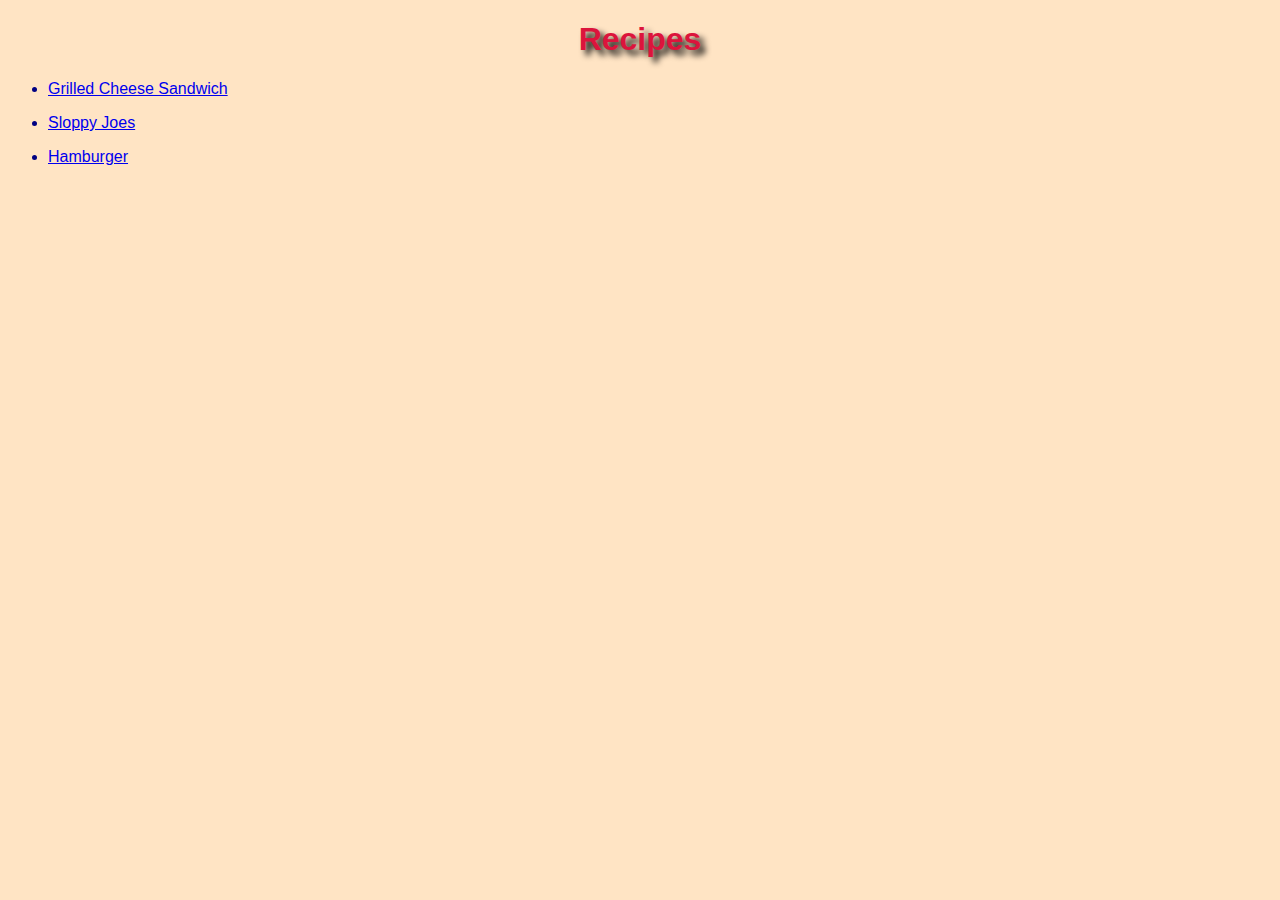
<file: index.html>
<!DOCTYPE html>
<html lang="en">
    <head>
        <meta charset="UTF-8">
        <meta name="viewport" content="width=device-width, initial-scale=1.0">
        <title> Tasty Recipes </title>
        <link rel="stylesheet" href="./style.css">
    </head>
    <body>
        <h1>Recipes</h1>
        <ul>
            <li><a href="./grilled-cheese.html">Grilled Cheese Sandwich</a></li>
            <p></p>
            <li><a href="./sloppyjoes.html">Sloppy Joes</a></li>
            <p></p>
            <li><a href="./hamburger.html">Hamburger</a></li>
        </ul>
    </body>
</html>
</file>
<file: style.css>
body {
    background-color:bisque;
    font-family: Verdana, Geneva, Tahoma, sans-serif;
}

h1 {
    text-align: center;
    color:crimson;
    text-shadow: 5px 5px 6px black
}

h2 {
    text-align: center;
    color: navy;
}
li {
    color: rgb(0, 0, 130)
}
</file>
